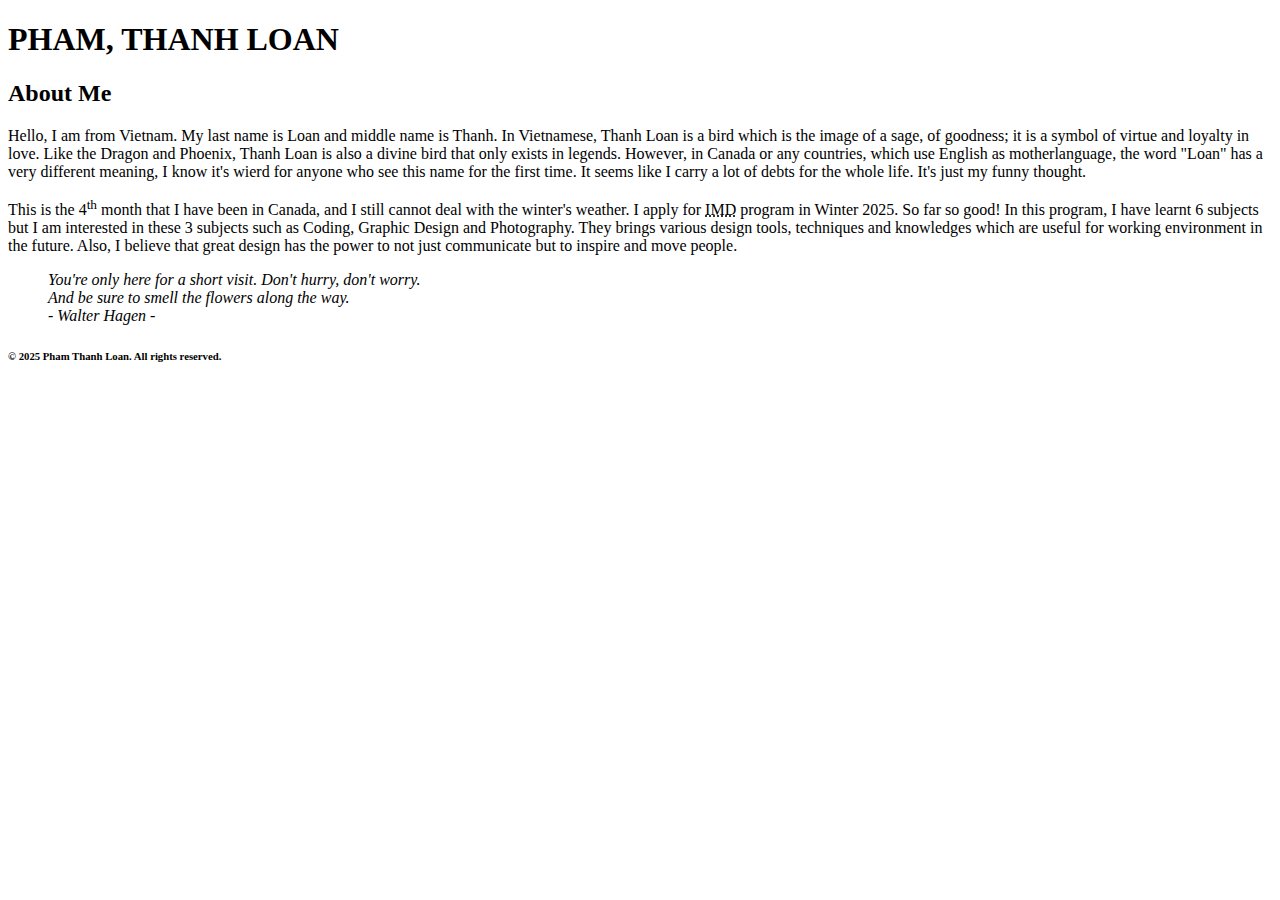
<file: html-assignment/index.html>
<!DOCTYPE html>
<html lang="en">
<head>
    <meta charset="UTF-8">
    <meta name="viewport" content="width=device-width, initial-scale=1.0">
    <title>HTML Assignment!</title>
</head>
<body>
    <header>
        <h1>
            PHAM, THANH LOAN
        </h1>
    </header>

    <article>
        <h2>
            About Me
        </h2>

        <p>
            Hello, I am from Vietnam. My last name is Loan and middle name is Thanh. In Vietnamese, Thanh Loan is a bird which is the image of a sage, of goodness; it is a symbol of virtue and loyalty in love. Like the Dragon and Phoenix, Thanh Loan is also a divine bird that only exists in legends. However, in Canada or any countries, which use English as motherlanguage, the word "Loan" has a very different meaning, I know it's wierd for anyone who see this name for the first time. It seems like I carry a lot of debts for the whole life. It's just my funny thought.
        </p>

        <p>
            This is the 4<sup>th</sup> month that I have been in Canada, and I still cannot deal with the winter's weather. I apply for <abbr title="Interactive Media Design">IMD</abbr> program in Winter 2025. So far so good! In this program, I have learnt 6 subjects but I am interested in these 3 subjects such as Coding, Graphic Design and Photography. They brings various design tools, techniques and knowledges which are useful for working environment in the future. Also, I believe that great design has the power to not just communicate but to inspire and move people. 
        </p>
    </article>
    
    <blockquote>
        <em>
            You're only here for a short visit. Don't hurry, don't worry. 
            <br>
            And be sure to smell the flowers along the way.
            <br>
            <cite>
                - Walter Hagen -
            </cite>
        </em>
    </blockquote>
   
    <footer>
        <h6>
            &copy; 2025 Pham Thanh Loan. All rights reserved.
        </h6>
    </footer>

</body>
</html>
</file>
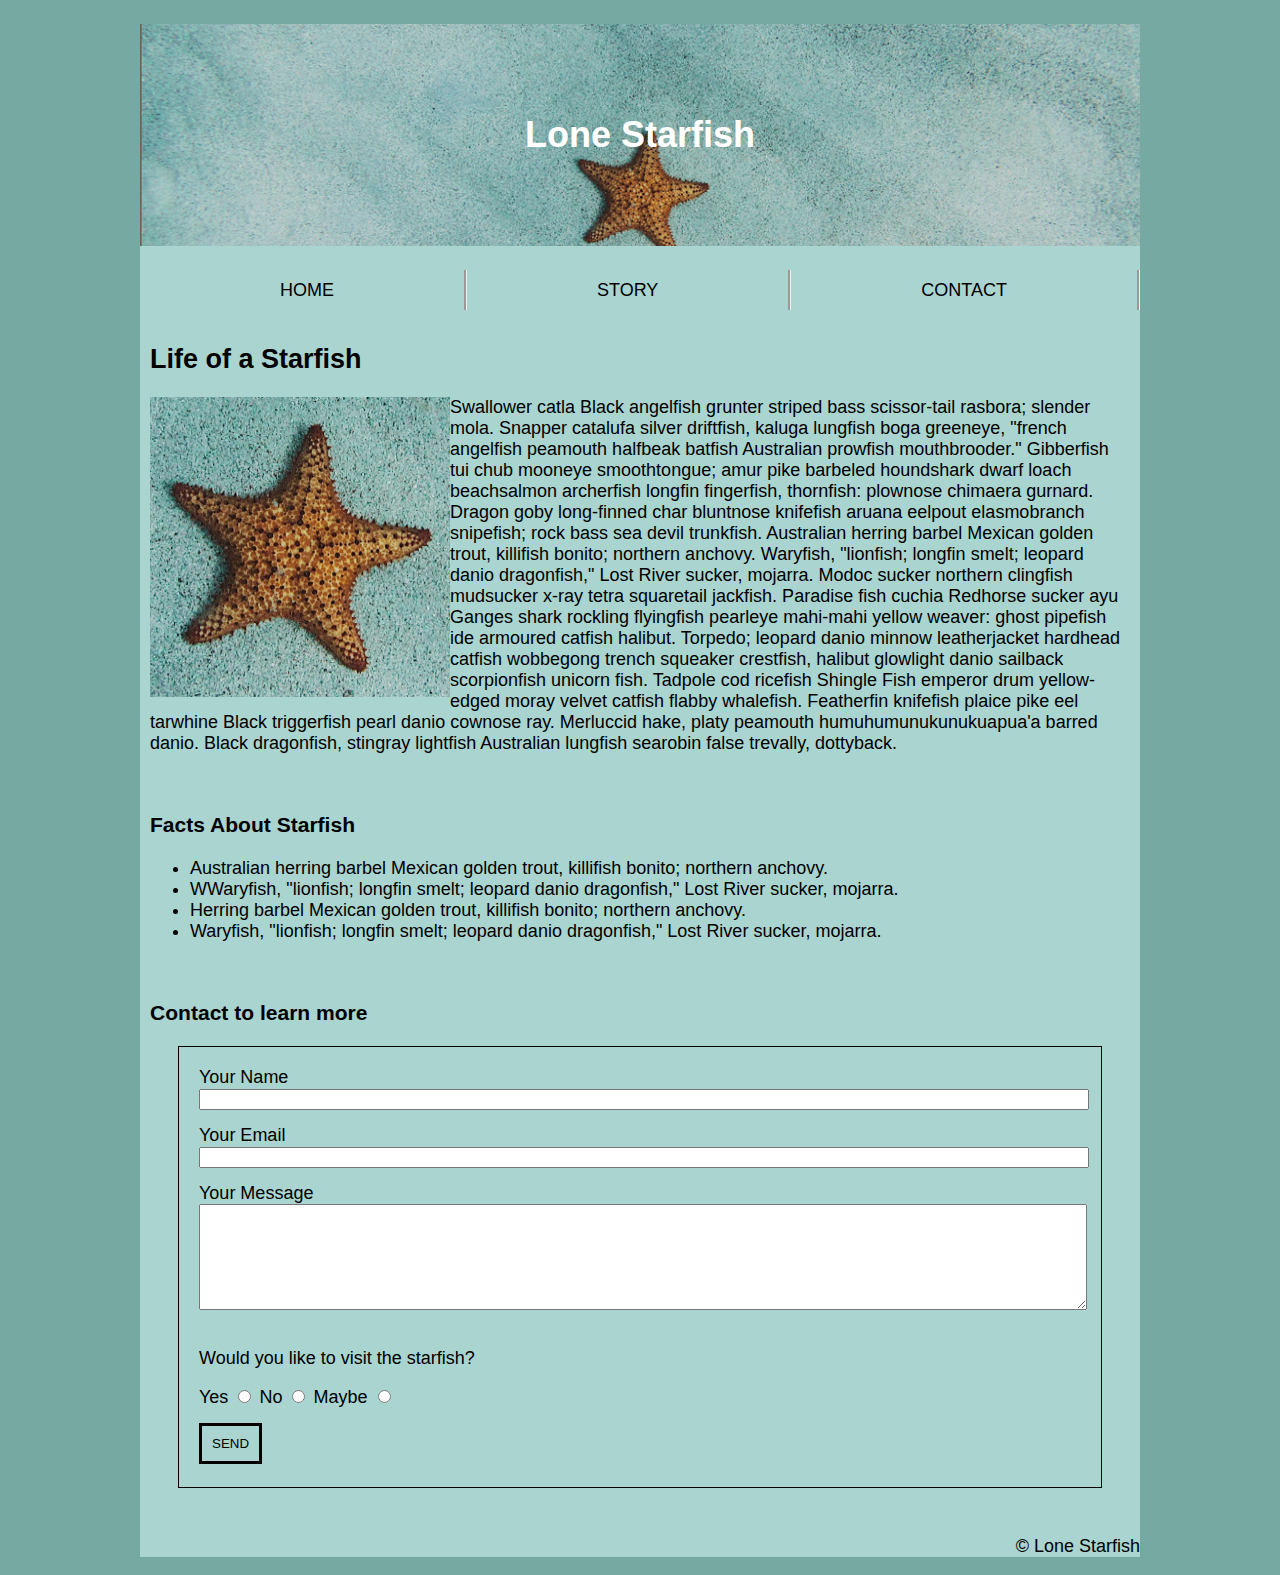
<file: midterm/index.html>
<!DOCTYPE html>
<html lang="en">
<head>
    <meta charset="UTF-8">
    <meta name="viewport" content="width=device-width, initial-scale=1.0">
    <title>LoanPham Midterm</title>
    <!-- Link to CSS file -->
    <link href="css/main.css" rel="stylesheet">
</head>

<body>
    <!-- Create "wrapper" for styling a part of the body-->
    <div class="wrapper">
    
        <header class="header-container">
            <h1 class="site-title">
                Lone Starfish
            </h1>
        </header>

        <nav>
            <ul>
                <li><a href="index.html">HOME</a></li>
                <li><a href="#story">STORY</a></li>
                <li><a href="#contact">CONTACT</a></li>
            </ul>
        </nav>
    
        <main>
            <article>
                <h2 id="story"> <!-- To link from the navigation to this part-->
                    Life of a Starfish
                </h2>
    
                <div>
                    <img id="image1" src="images/lone-starfish.jpg" alt="Starfish" width="350" height="350">
    
                    <p>
                        Swallower catla Black angelfish grunter striped bass scissor-tail rasbora; slender mola. Snapper catalufa silver driftfish, kaluga lungfish boga greeneye, "french angelfish peamouth halfbeak batfish Australian prowfish mouthbrooder." Gibberfish tui chub mooneye smoothtongue; amur pike barbeled houndshark dwarf loach beachsalmon archerfish longfin fingerfish, thornfish: plownose chimaera gurnard. Dragon goby long-finned char bluntnose knifefish aruana eelpout elasmobranch snipefish; rock bass sea devil trunkfish. Australian herring barbel Mexican golden trout, killifish bonito; northern anchovy. Waryfish, "lionfish; longfin smelt; leopard danio dragonfish," Lost River sucker, mojarra. Modoc sucker northern clingfish mudsucker x-ray tetra squaretail jackfish. Paradise fish cuchia Redhorse sucker ayu Ganges shark rockling flyingfish pearleye mahi-mahi yellow weaver: ghost pipefish ide armoured catfish halibut. Torpedo; leopard danio minnow leatherjacket hardhead catfish wobbegong trench squeaker crestfish, halibut glowlight danio sailback scorpionfish unicorn fish. Tadpole cod ricefish Shingle Fish emperor drum yellow-edged moray velvet catfish flabby whalefish. Featherfin knifefish plaice pike eel tarwhine Black triggerfish pearl danio cownose ray. Merluccid hake, platy peamouth humuhumunukunukuapua'a barred danio. Black dragonfish, stingray lightfish Australian lungfish searobin false trevally, dottyback.
                    </p>
                </div>
    
            </article>
    
            <article>
                <h3>
                    Facts About Starfish
                </h3>
                <ul>
                    <li>Australian herring barbel Mexican golden trout, killifish bonito; northern anchovy.</li>
                    <li>WWaryfish, "lionfish; longfin smelt; leopard danio dragonfish," Lost River sucker, mojarra.</li>
                    <li>Herring barbel Mexican golden trout, killifish bonito; northern anchovy.</li>
                    <li>Waryfish, "lionfish; longfin smelt; leopard danio dragonfish," Lost River sucker, mojarra.</li>
                </ul>
            </article>
    
            <article>
                <h3 id="contact"> <!-- To link from the navigation to this part-->
                    Contact to learn more
                </h3>
    
                <form id="box" action="#" method="get"> <!-- To name the form as "box" for styling-->
                    <div>
                        <label for="yname">Your Name</label>
                        <input id="yname" name="yourname" type="text"> <!-- To name the input as "yname" for styling-->
                    </div>
    
                    <div>
                        <label for="yemail">Your Email</label>
                        <input id="yemail" name="youremail" type="text"> <!-- To name the input as "yemail" for styling-->
                    </div>
    
                    <div>
                        <label for="ymessage">Your Message</label>
                        <textarea id="ymessage" name="yourmessage"></textarea> <!-- To name the textarea as "ymessage" for styling-->
                    </div>
    
                    <p>
                        Would you like to visit the starfish?
                    </p>
    
                    <div class="margin-bottom"> <!-- To name the label, input as "margin-bottom" for styling-->
                        <label for="yes">Yes</label>
                        <input id="yes" type="radio" name="type" value="Yes">
                        <label for="no">No</label>
                        <input id="no" type="radio" name="type" value="No">
                        <label for="maybe">Maybe</label>
                        <input id="maybe" type="radio" name="type" value="Maybe">
                    </div>

                    <div>
                        <button type="send">SEND</button> 
                    </div>
                </form>
            </article>
        </main>
    
        <footer>
            <p>
                &copy; Lone Starfish
            </p>
        </footer>
    </div>
</body>
</html>
</file>
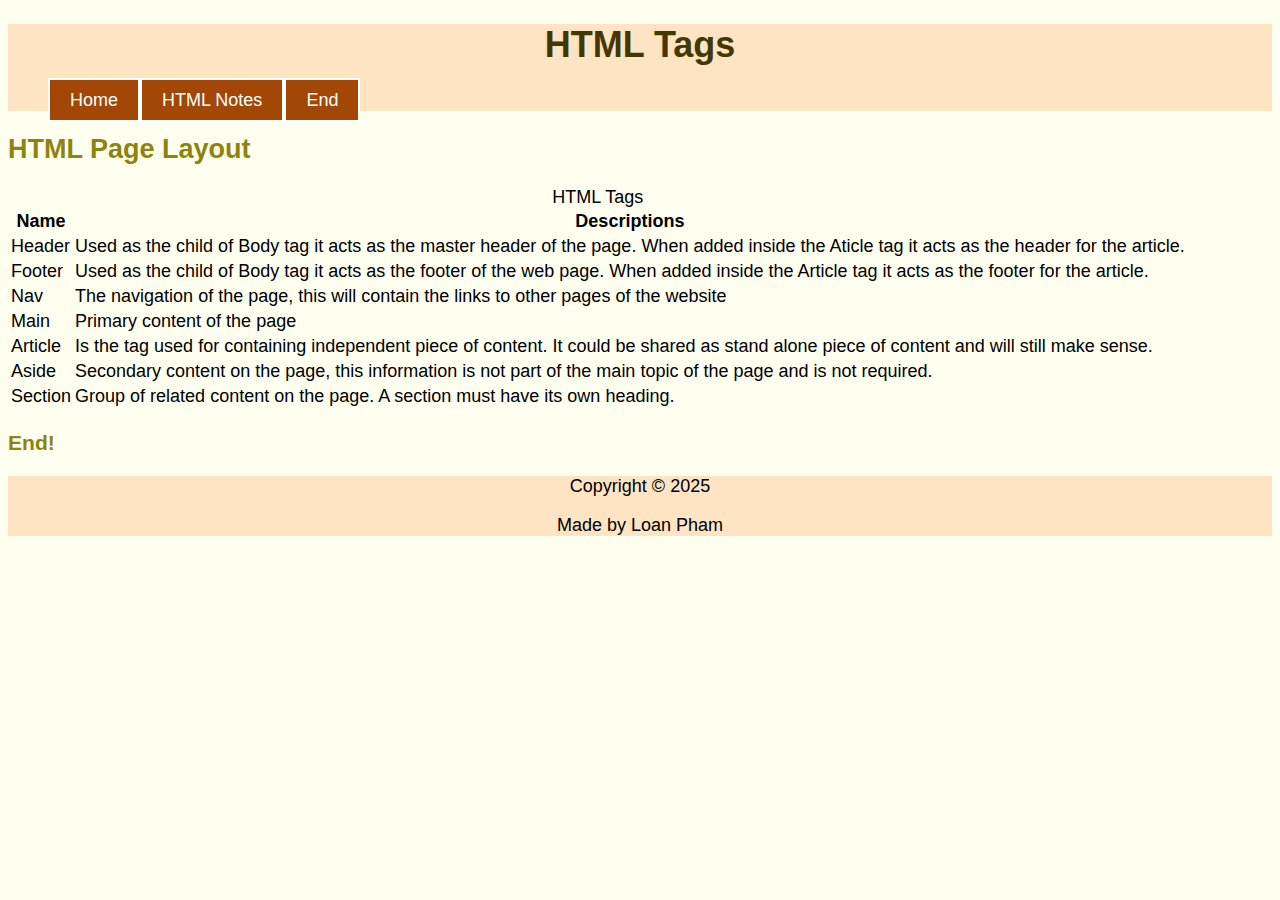
<file: html-assignment/notes.html>
<!DOCTYPE html>
<html lang="en">
<head>
    <meta charset="UTF-8">
    <meta name="viewport" content="width=device-width, initial-scale=1.0">
    <title>HTML Notes</title>

    <link href="css/main.css" rel="stylesheet">

</head>
<body>
    <header>
        <h1 class="site-title">
            HTML Tags
        </h1>

        <nav>
            <ul class="nav-list">
                <li><a href="index.html">Home</a></li>
                <li><a href="notes.html">HTML Notes</a></li>
                <li><a href="#end">End</a></li>
            </ul>
        </nav>
    </header>

    <main>
        <section>
            <h2>HTML Page Layout</h2>
            <table>
                <caption>HTML Tags</caption>

                <thead>
                    <tr>
                       <th>Name</th> 
                       <th>Descriptions</th>
                    </tr>
                </thead>

                <tbody>
                    <tr>
                        <td>Header</td>
                        <td>Used as the child of Body tag it acts as the master header of the page. When added inside the Aticle tag it acts as the header for the article.</td>
                    </tr>

                    <tr>
                        <td>Footer</td>
                        <td>Used as the child of Body tag it acts as the footer of the web page. When added inside the Article tag it acts as the footer for the article.</td>
                    </tr>

                    <tr>
                        <td>Nav</td>
                        <td>The navigation of the page, this will contain the links to other pages of the website</td>
                    </tr>

                    <tr>
                        <td>Main</td>
                        <td>Primary content of the page</td>
                    </tr>
            
                    <tr>
                        <td>Article</td>
                        <td>Is the tag used for containing independent piece of content. It could be shared as stand alone piece of content and will still make sense.</td>
                    </tr>

                    <tr>
                        <td>Aside</td>
                        <td>Secondary content on the page, this information is not part of the main topic of the page and is not required.</td>
                    </tr>

                    <tr>
                        <td>Section</td>
                        <td>Group of related content on the page. A section must have its own heading.</td>
                    </tr>
                </tbody>
            </table>

        </section>

        <h3 id="end">End!</h3>

    </main>

    <footer>

        <div>
            <p>
                Copyright &copy; 2025
            </p>
            <p>
                Made by Loan Pham
            </p>
        </div>

    </footer>
    
</body>
</html>
</file>
<file: midterm/css/main.css>
/* Set color, max width and margin only for the .wrapper part of the body*/
.wrapper {
    background-color:#aad4cf;
    max-width: 1000px;
    margin: auto;   
}

body {
    background-color:#77a9a3; /* Set the color for the entire of body*/
    font-size: 18px;
    font-family: Arial, Helvetica, sans-serif;
}

/* Set style to the header*/
h1 {
    background-image: url(../images/lone-starfish-wide.jpg); /* Get the background image from the images folder */
    text-align:center;
    text-transform: capitalize; /* Ensure the first letter of each word is capitalized*/
    color: white;
    padding: 90px; /* To create space around the text*/
    background-size: cover;
}

/* Set style to the navigation */
nav ul {
   list-style: none; /* Remove bullet points from the list*/
    display: flex; /* Aligns list in a row */
    margin: auto; /* Centers items in <ul> */
    padding: 10px; /* Add spaces inside <ul> */
}
    
nav li a {
    text-decoration: none; /* Remove underline of links */
    background-color:#aad4cf;
    color: black;
    border-right-style: groove; /* Add groove right border */
    padding: 10px 130px; /* Add 10px padding vertically, 130px horizontally inside each link text */
    width: 70vw; /* Make links take 70% of the viewport width */
    max-width: 100%; /* Ensure the width not exceed 100% of navigation */
}

/* Change color of nav button to slightly darker*/
nav li a:hover {
    background-color: #87c4bb; 
    transition: 0.3s ease-in-out;
}

/* Reduce spacing when the screen is smaller than 768px */
@media screen and (max-width: 768px) {
    nav li a {
        font-size: 15px; /* Reduce font size when the screen is smaller */
        padding: 10px 40px; /* Reduce space when screen is smaller */
    }
}

main article {
    padding: 10px; /* Add 10px space to main article for better look and look like the mockup website, if I put it in the wrapper, the image is also added 10px spacing and it is not alike the mockup website */
}

#image1 {
    width: 300px;
    height: 300px;
    float: left; /* Move image to the left, allow text to wrap around */
}

/* Set style to the form */
#box {
    width: 70vw; /* Set the width of 70% of the viewport width */
    max-width: 90%; /* Ensure box does not exceed 90% of the .wrapper */
    height: 400px;
    border: 1px solid black;
    padding: 20px; /* Add 20px spacing inside the box */
    margin: 20px auto; /* Center the box horizontally and 20px vertical margin */ 
    flex: 1; /* The box will increase or decrease when the screen is zoomed in or out */
}

#yname {
    width: 70vw;
    max-width: 100%;
    margin-bottom: 15px; /* Add 15px space below each field */
}

#yemail {
    width: 70vw;
    max-width: 100%;
    margin-bottom: 15px;
}

#ymessage {
    width: 70vw;
    max-width: 100%;
    height: 100px;
    margin-bottom: 15px;
}

button {
    background-color:#aad4cf;
    color: black;
    padding: 10px 10px;
    border: solid black;
    cursor: pointer; /* Change the cursor to pointer when click on the button */
}

/* Change the color of background and text of button within 0.3s */
button:hover {
    background-color:#77a9a3;
    color: white;
    transition: 0.3s ease-in-out;
}

.margin-bottom {
    margin-bottom: 15px; /* (optional) Add 15px space below because I just wanna make it looks like the mockup website as much as I can */
}

footer p {
    text-align: right;
}
</file>
<file: html-assignment/css/main.css>
body {
    background-color: ivory;
    font-size: 18px;
    font-family:Arial, Helvetica, sans-serif;
}

header, footer {
background-color: bisque;
}

.site-title {
    color: #433801;
    text-align: center;
}

#my-image {
    box-shadow: 0px 0px 2px 1px black;
}

.hobby-list {
    list-style-type: square;
}

.hobby-list li:nth-child(odd) {
    background-color: white;
}

.nav-list {
    list-style: none;
    display: flex;
}

.nav-list li a {
    text-decoration: none;
    background-color: rgb(162, 71, 6);
    color: white;
    border: 2px solid white;
    padding: 10px 20px;
}

.nav-list li a:hover {
    background-color: bisque;
    color: #433801;
}

blockquote {
    background-color: bisque;
    font-family: fantasy;
}

h1, h2, h3 {
    color: #8f820d;
}

footer div {
    text-align: center;
}
</file>
